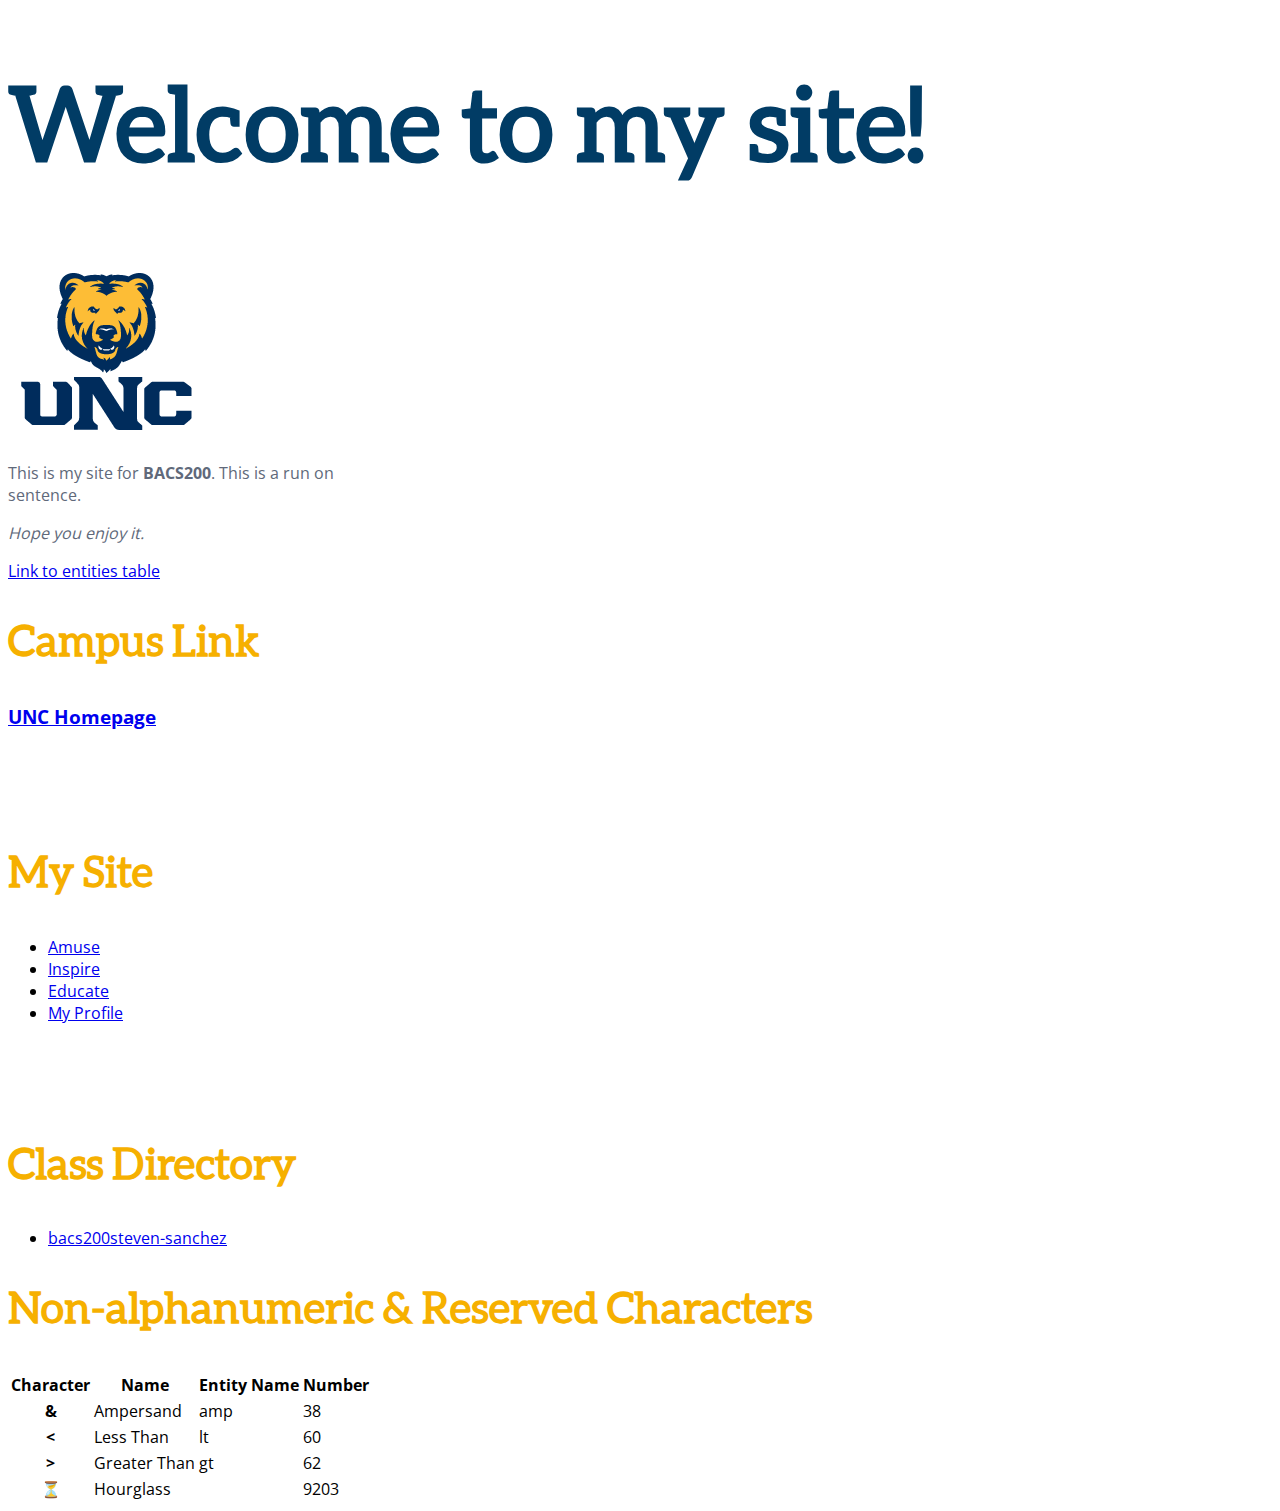
<file: index.html>
<!DOCTYPE html>
<!-- This is my homepage, don't forget it -->
<html lang="en">
<head>
  <title>Homepage</title>
  <link rel="icon" href="images/UNClogo.png">
  <style>
    @font-face 
    {
      font-family: UNCTitle;
      src: url('css/fonts/Aleo.ttf');
    }
    @font-face 
    {
      font-family: UNCText;
      src: url('css/fonts/OpenSans.ttf');
    }
    *
    {
      font-family: UNCText;
    }
    :root
    {
      --UNC-Blue:#013c65;
      --UNC-Gold: #f6b000;
      --UNC-Gray: #60697a;
    }
    h1
    {
      font-family: UNCTitle;
      color: var(--UNC-Blue);
      font-size: 8vw;
    }
    h2
    {
      font-family: UNCTitle;
      color: var(--UNC-Gold);
      font-size: 32pt;
    }
    p
    {
      font-family: UNCText;
      color: var(--UNC-Gray);
    }
  </style>
</head>
<body>
  <h1>Welcome to my site!</h1>
  <a href="#directory"><img src="images/UNClogo.png" alt="UNC bear logo"></a>
  <p>This is my site for <strong>BACS200</strong>. This is a run on
    <br>
    sentence.</p>
  <p><em>Hope you enjoy it.</em></p>
  <a href="#entities">Link to entities table</a>
  <!--
  <section>
    <h2>Campus Pic</h2>
    <img src="https://www.unco.edu/news/images/UNC-aerial-trustees-article.jpg" alt="Aerial view of UNC campus in Greeley">
  </section>
  -->
  <section>
    <h2>Campus Link</h2>
    <h3><a href="https://www.unco.edu">UNC Homepage</a></h3>
  </section>
  <br>
  <br>
  <br>
  <section>
    <h2>My Site</h2>
    <ul>
      <li><a href="amuse.html">Amuse</a></li>
      <li><a href="https://bacs200steven-sanchez.github.io/inspire.html">Inspire</a></li>
      <li><a href="educate.html">Educate</a></li>
      <li><a href="profile.html">My Profile</a></li>
    </ul>
  </section>
  <br>
  <br>
  <br>
  <section id="directory">
    <h2>Class Directory</h2>
    <ul>
      <li>
        <a href="https://bacs200steven-sanchez.github.io">bacs200steven-sanchez</a>
      </li>
    </ul>
  </section>
  <section id="entities">
    <h2>Non-alphanumeric &amp; Reserved Characters</h2>
    <table>
      <tr>
        <th>Character</th>
        <th>Name</th>
        <th>Entity Name</th>
        <th>Number</th>
      </tr>
      <tr>
        <th>&amp;</th>
        <td>Ampersand</td>
        <td>amp</td>
        <td>38</td>
      </tr>
      <tr>
        <th>&lt;</th>
        <td>Less Than</td>
        <td>lt</td>
        <td>60</td>
      </tr>
      <tr>
        <th>&gt;</th>
        <td>Greater Than</td>
        <td>gt</td>
        <td>62</td>
      </tr>
      <tr>
        <th>&#9203;</th>
        <td>Hourglass</td>
        <td></td>
        <td>9203</td>
      </tr>
    </table>
  </section>
</body>
</html>
</file>
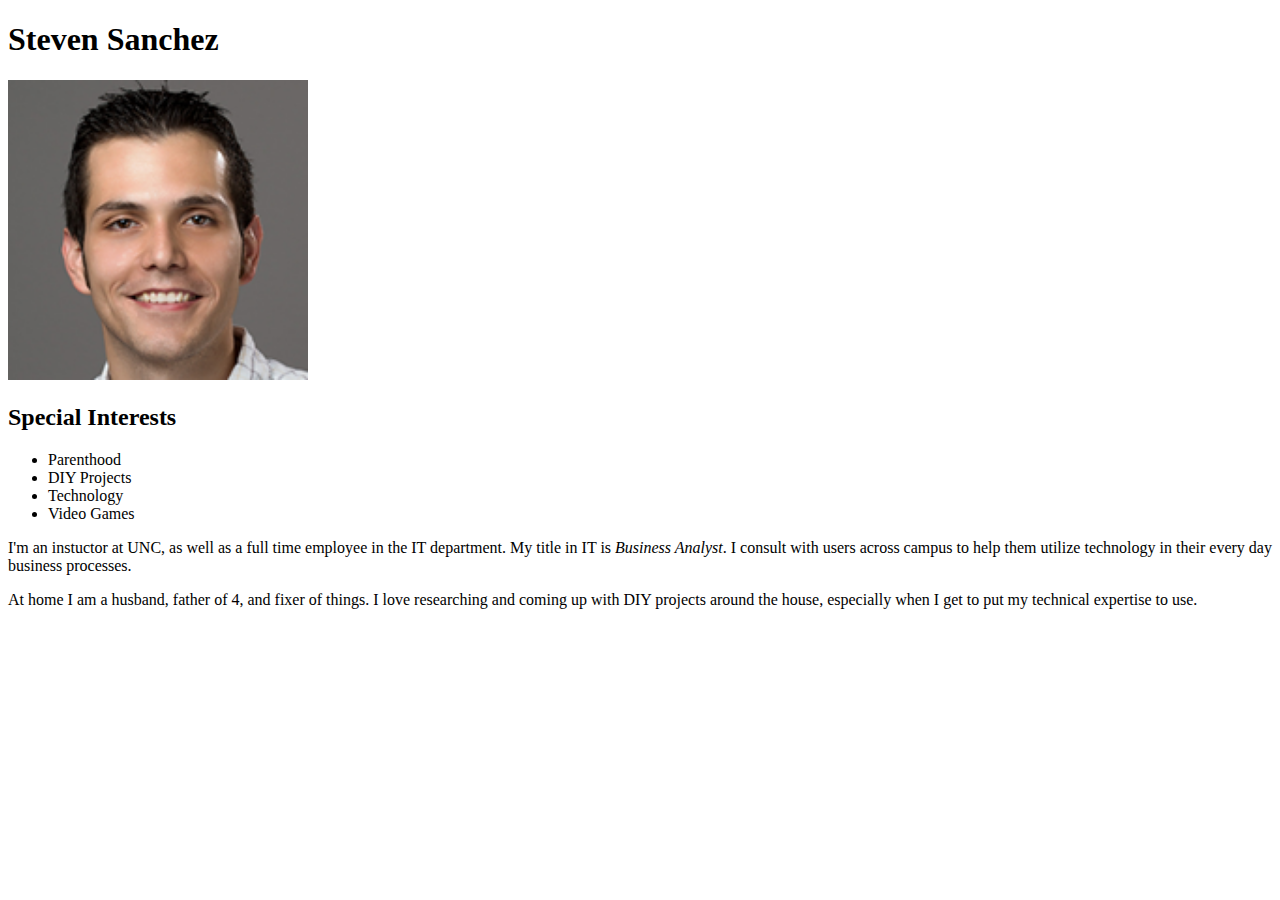
<file: _profile.html>
<!DOCTYPE html>
<html lang="en">
  <head>
    <title>My Profile Page</title>
    <meta charset="UTF-8">
  </head>
  <body>
    <h1>Steven Sanchez</h1>
    <section>
      <img id="mainpic" src="sanchez-steven.png" alt="Profile Pic" width="300">
      <section>
        <h2>Special Interests</h2>
        <ul>
          <li>Parenthood</li>
          <li>DIY Projects</li>
          <li>Technology</li>
          <li>Video Games</li>
        </ul>
      </section>
    </section>
    <p>I'm an instuctor at UNC, as well as a full time employee in the IT department.  My title in IT is <em>Business Analyst</em>. I consult with users across campus to help them utilize technology in their every day business processes.</p>
    <p>At home I am a husband, father of 4, and fixer of things.  I love researching and coming up with DIY projects around the house, especially when I get to put my technical expertise to use.</p>
  </body>
</html>
</file>
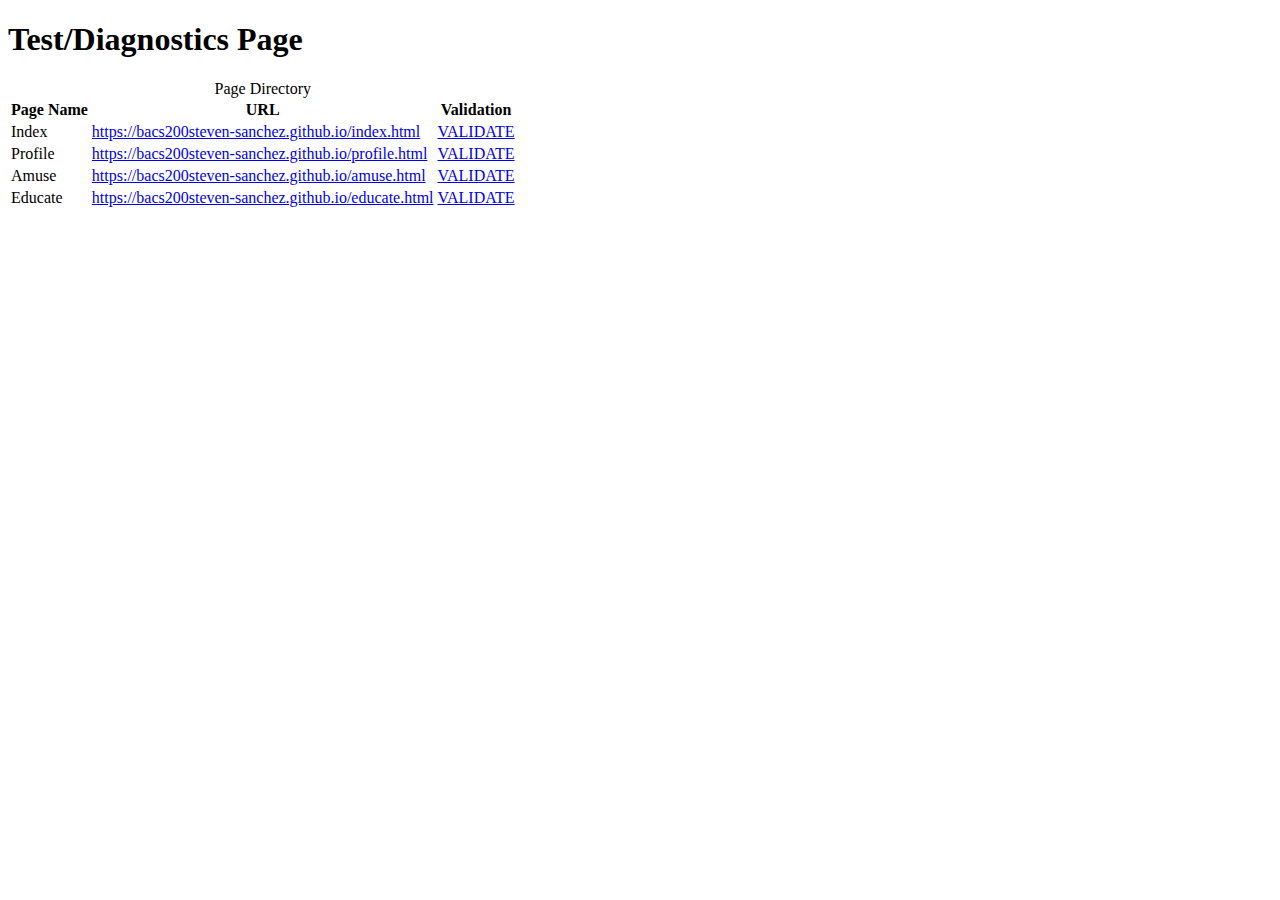
<file: _test.html>
<!doctype html>
<html lang="en">
	<head>
		<meta charset="utf-8">
		<title>Test/Diagnostics Page</title>
	</head>

	<body>
		<h1>Test/Diagnostics Page</h1>
		<table>
			<caption>Page Directory</caption>
			<thead>
				<tr>
					<th>Page Name</th>
					<th>URL</th>
					<th>Validation</th>
				</tr>
			</thead>
			<tbody>
			<tr>
				<td>Index</td>
				<td><a href="index.html">https://bacs200steven-sanchez.github.io/index.html</a></td>
				<td><a href="https://validator.w3.org/nu/?showsource=yes&doc=https://bacs200steven-sanchez.github.io/index.html">VALIDATE</a></td>
			</tr>
			<tr>
				<td>Profile</td>
				<td><a href="profile.html">https://bacs200steven-sanchez.github.io/profile.html</a></td>
				<td><a href="https://validator.w3.org/nu/?showsource=yes&doc=https://bacs200steven-sanchez.github.io/profile.html">VALIDATE</a></td>
			</tr>
			<tr>
				<td>Amuse</td>
				<td><a href="amuse.html">https://bacs200steven-sanchez.github.io/amuse.html</a></td>
				<td><a href="https://validator.w3.org/nu/?showsource=yes&doc=https://bacs200steven-sanchez.github.io/amuse.html">VALIDATE</a></td>
			</tr>
			<tr>
				<td>Educate</td>
				<td><a href="educate.html">https://bacs200steven-sanchez.github.io/educate.html</a></td>
				<td><a href="https://validator.w3.org/nu/?showsource=yes&doc=https://bacs200steven-sanchez.github.io/educate.html">VALIDATE</a></td>
			</tr>
			</tbody>
		
		</table>
	</body>
</html>
</file>
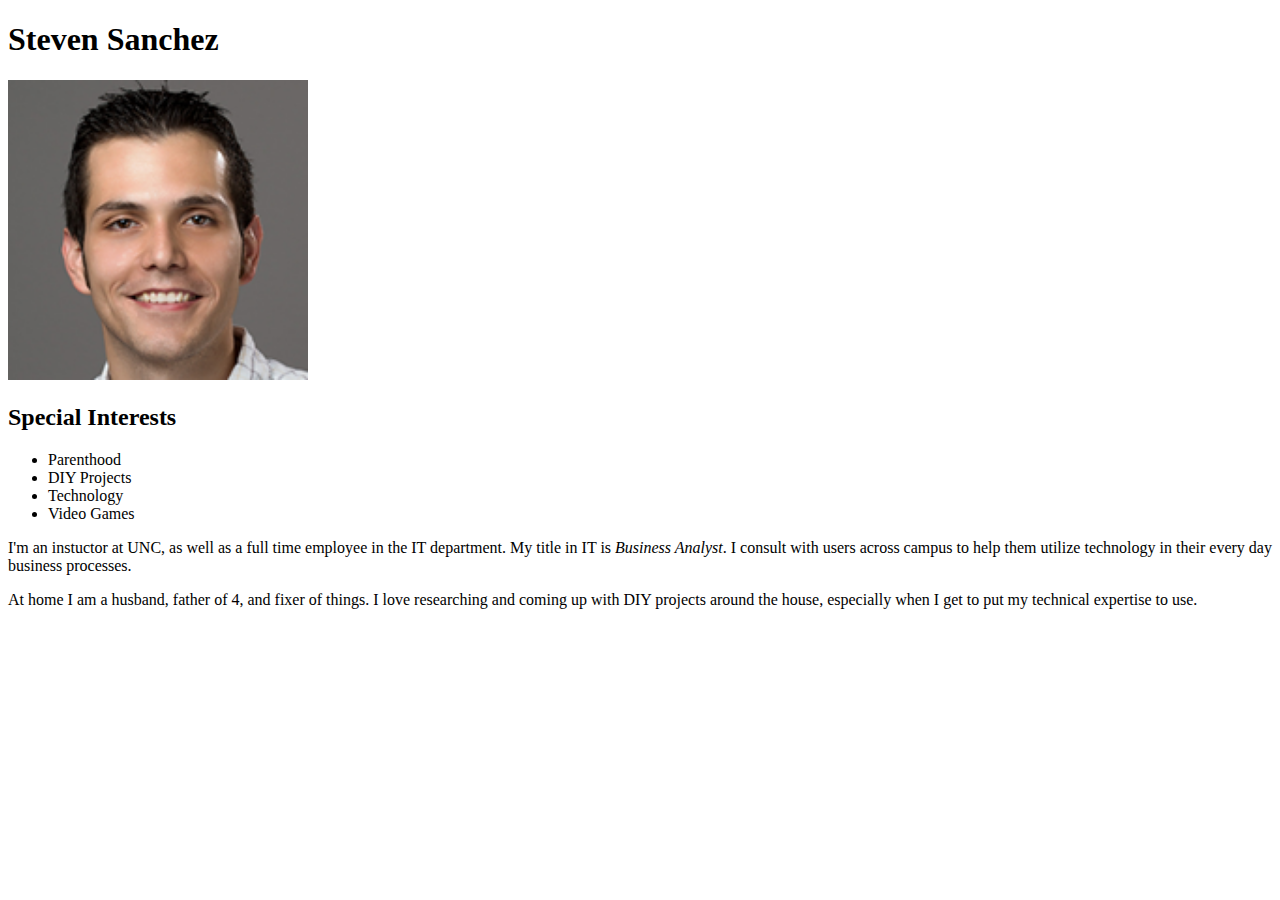
<file: profile.html>
<!DOCTYPE html>
<html lang="en">
  <head>
    <title>My Profile Page</title>
    <meta charset="UTF-8">
  </head>
  <body>
    <h1>Steven Sanchez</h1>
    <section>
      <img id="mainpic" src="images/sanchez-steven.png" alt="Profile Pic" height="300">
      <section>
        <h2>Special Interests</h2>
        <ul>
          <li>Parenthood</li>
          <li>DIY Projects</li>
          <li>Technology</li>
          <li>Video Games</li>
        </ul>
      </section>
    </section>
    <p>I'm an instuctor at UNC, as well as a full time employee in the IT department.  My title in IT is <em>Business Analyst</em>. I consult with users across campus to help them utilize technology in their every day business processes.</p>
    <p>At home I am a husband, father of 4, and fixer of things.  I love researching and coming up with DIY projects around the house, especially when I get to put my technical expertise to use.</p>
  </body>
</html>
</file>
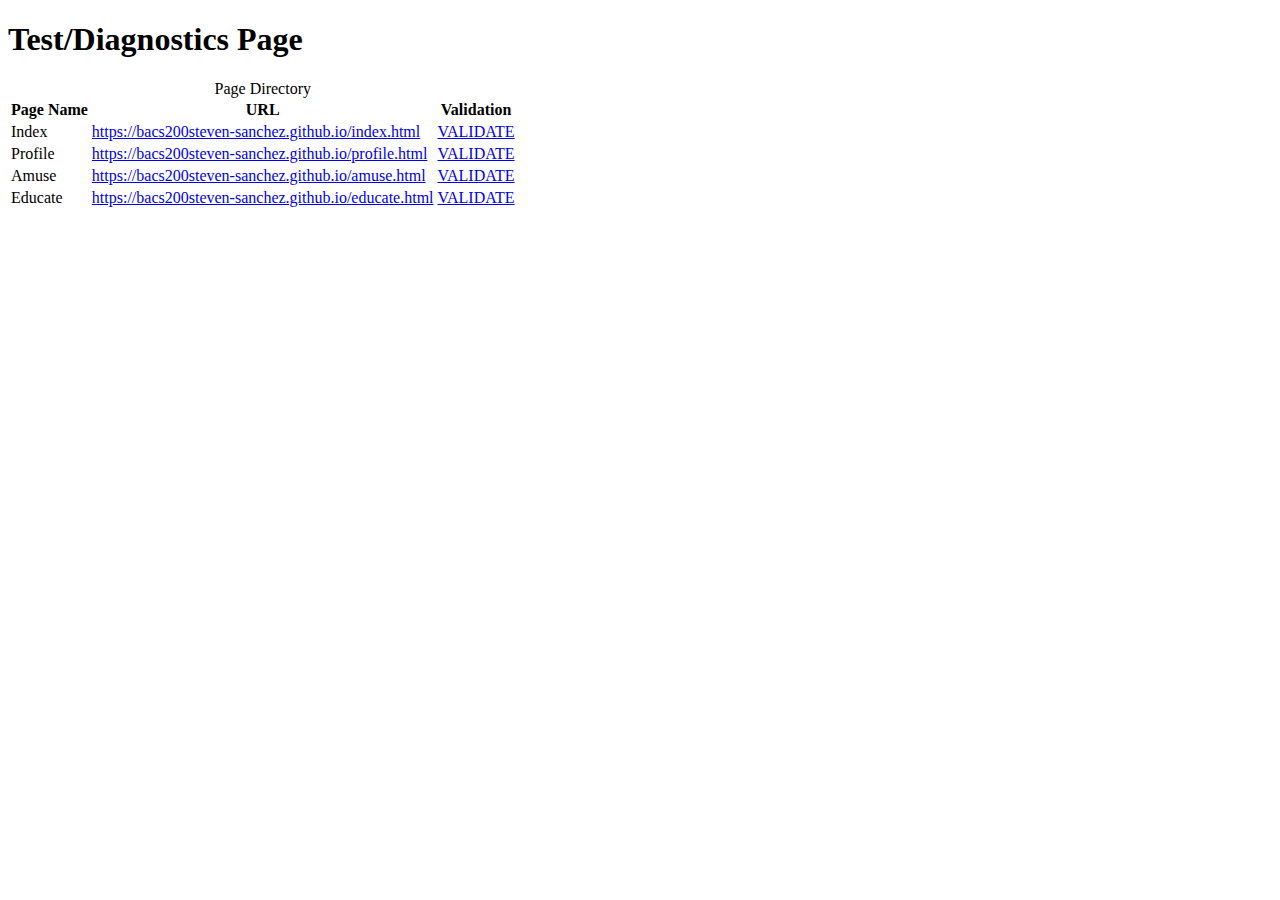
<file: test.html>
<!doctype html>
<html lang="en">
	<head>
		<meta charset="utf-8">
		<title>Test/Diagnostics Page</title>
	</head>

	<body>
		<h1>Test/Diagnostics Page</h1>
		<table>
			<caption>Page Directory</caption>
			<thead>
				<tr>
					<th>Page Name</th>
					<th>URL</th>
					<th>Validation</th>
				</tr>
			</thead>
			<tbody>
			<tr>
				<td>Index</td>
				<td><a href="index.html">https://bacs200steven-sanchez.github.io/index.html</a></td>
				<td><a href="https://validator.w3.org/nu/?showsource=yes&doc=https://bacs200steven-sanchez.github.io/index.html">VALIDATE</a></td>
			</tr>
			<tr>
				<td>Profile</td>
				<td><a href="profile.html">https://bacs200steven-sanchez.github.io/profile.html</a></td>
				<td><a href="https://validator.w3.org/nu/?showsource=yes&doc=https://bacs200steven-sanchez.github.io/profile.html">VALIDATE</a></td>
			</tr>
			<tr>
				<td>Amuse</td>
				<td><a href="amuse.html">https://bacs200steven-sanchez.github.io/amuse.html</a></td>
				<td><a href="https://validator.w3.org/nu/?showsource=yes&doc=https://bacs200steven-sanchez.github.io/amuse.html">VALIDATE</a></td>
			</tr>
			<tr>
				<td>Educate</td>
				<td><a href="educate.html">https://bacs200steven-sanchez.github.io/educate.html</a></td>
				<td><a href="https://validator.w3.org/nu/?showsource=yes&doc=https://bacs200steven-sanchez.github.io/educate.html">VALIDATE</a></td>
			</tr>
			</tbody>
		
		</table>
	</body>
</html>
</file>
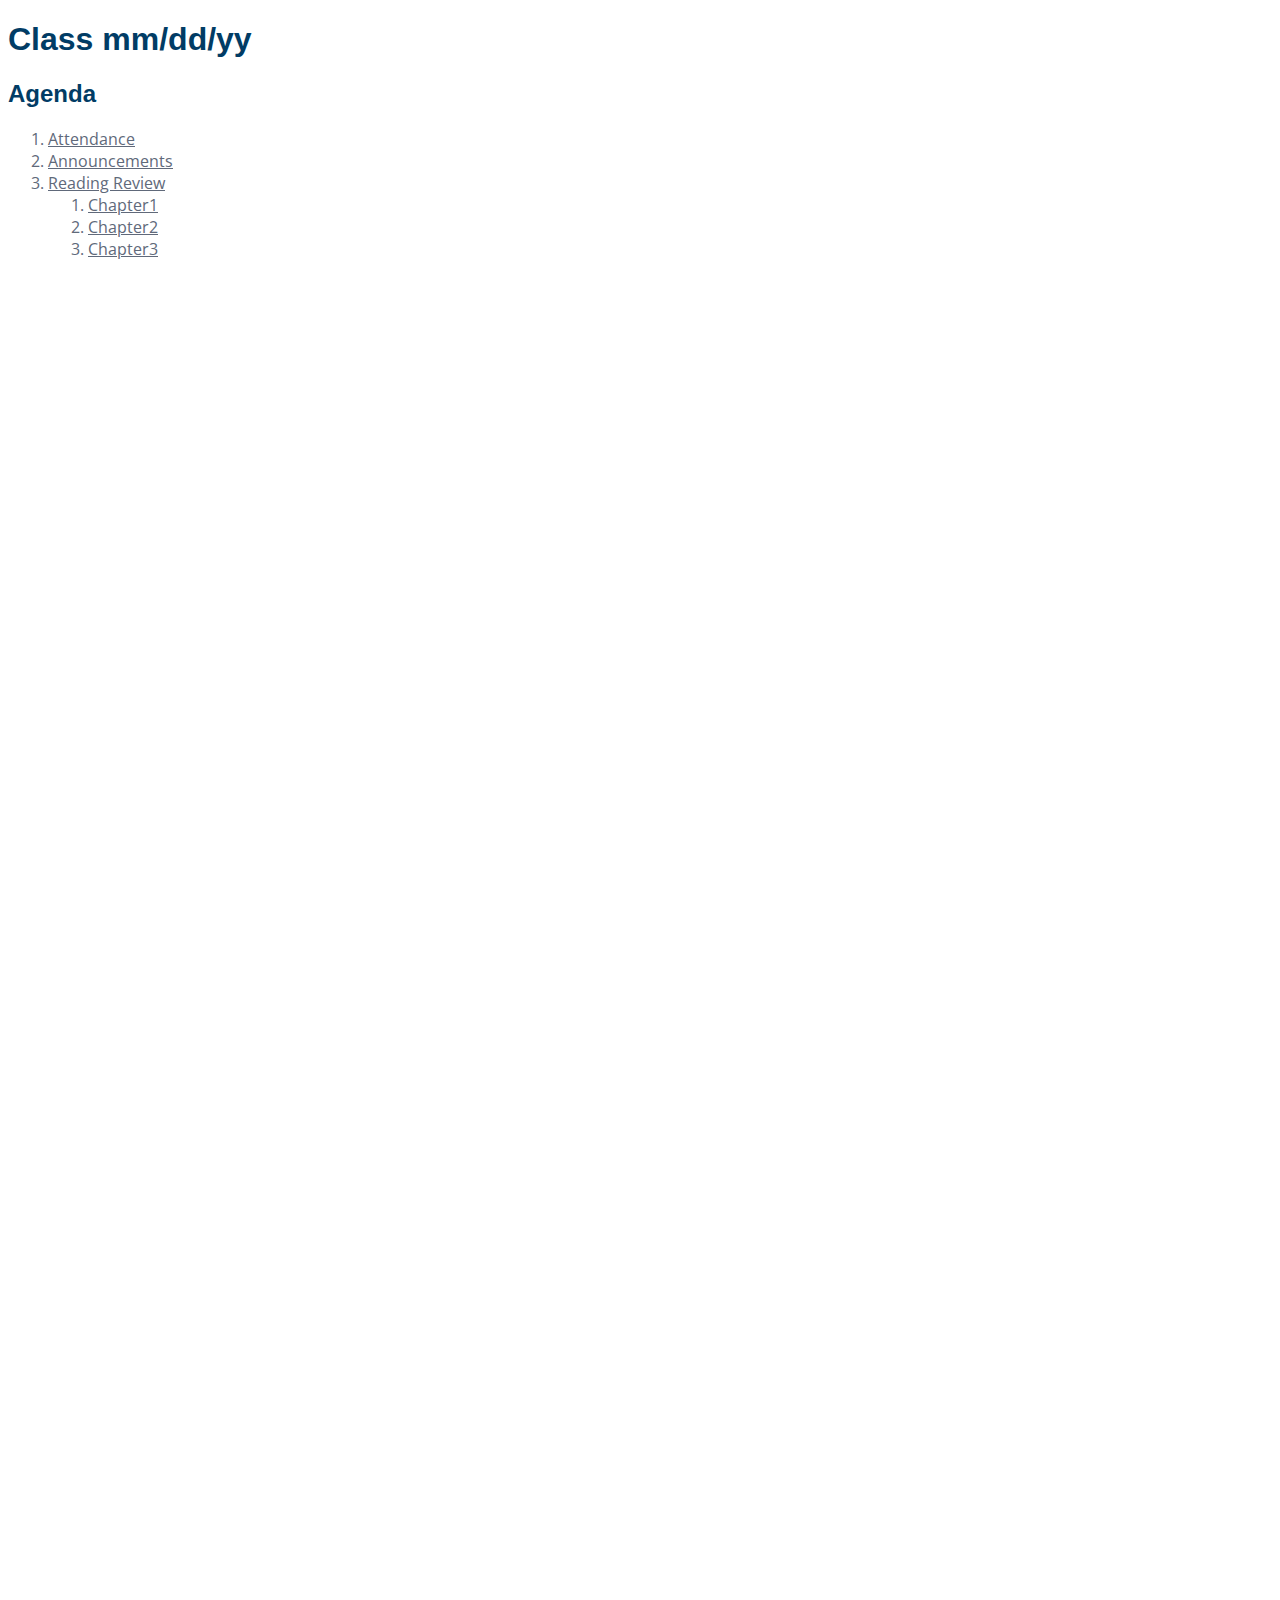
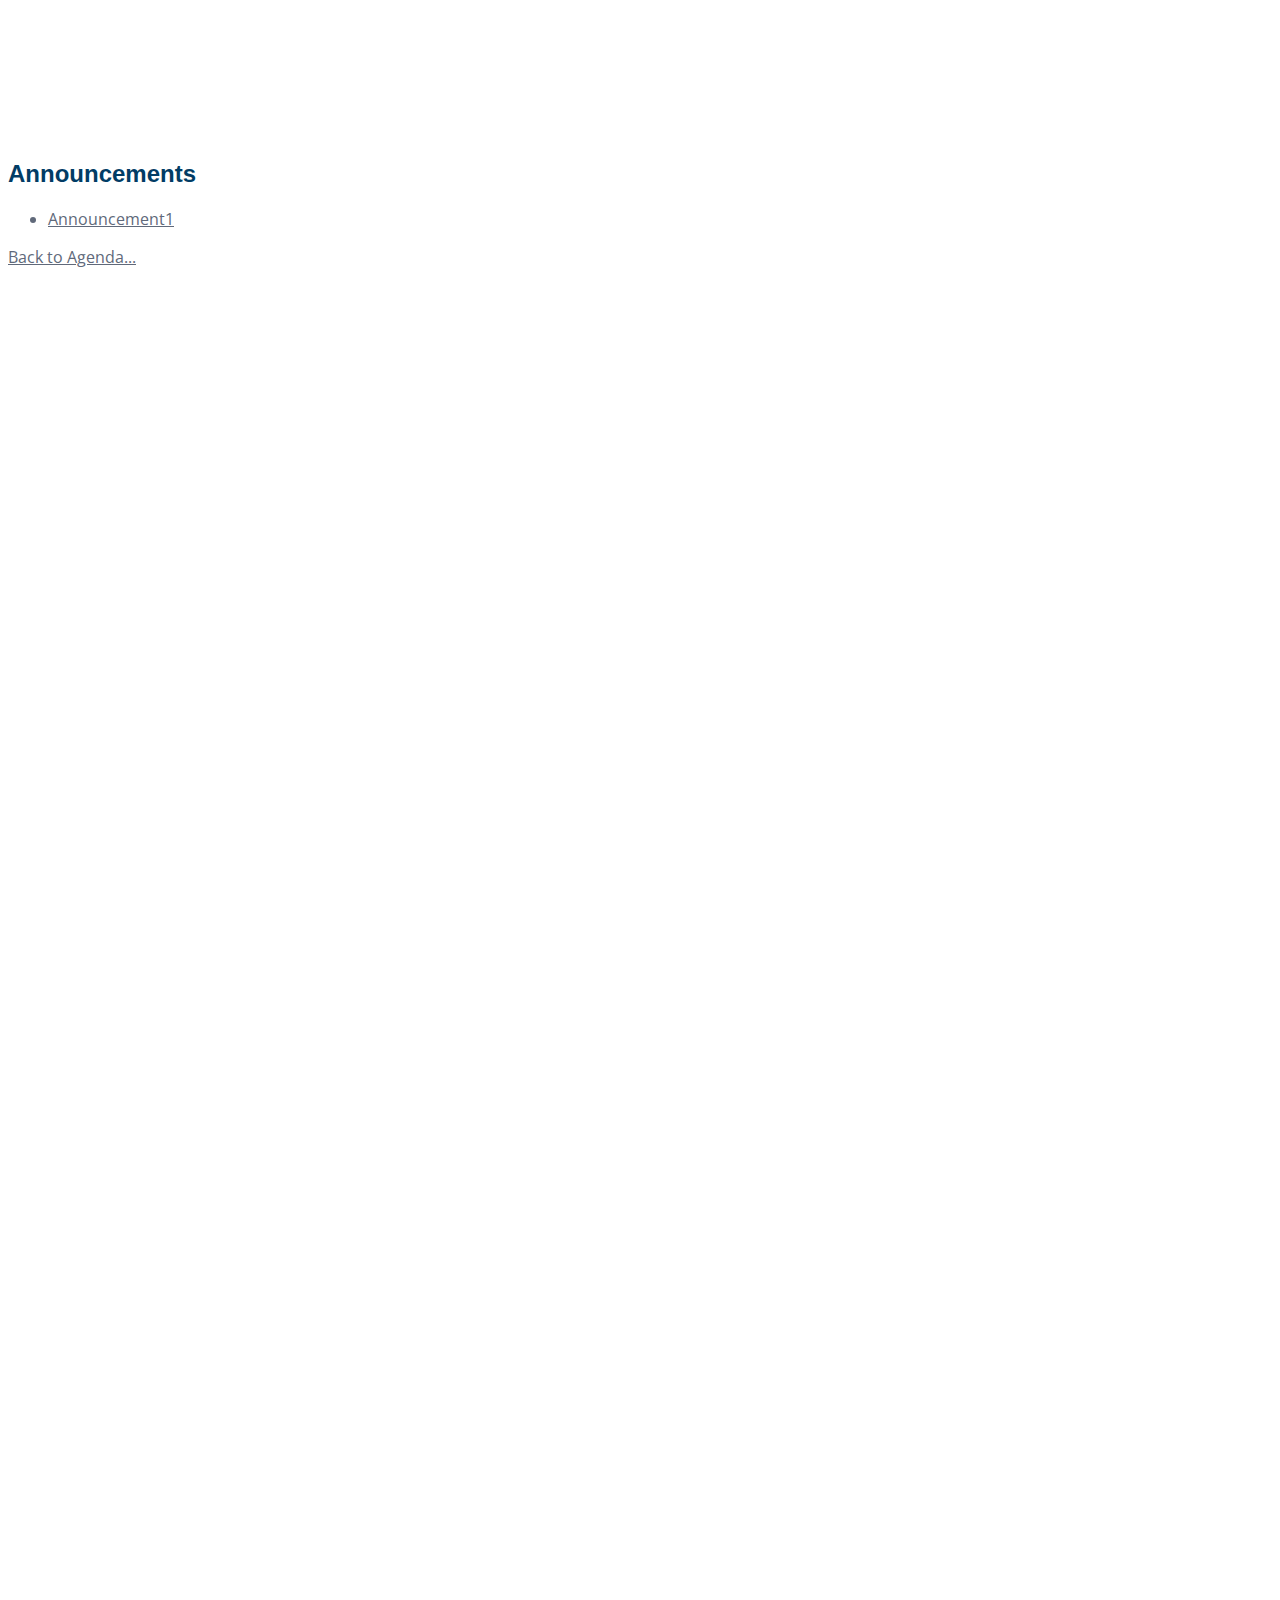
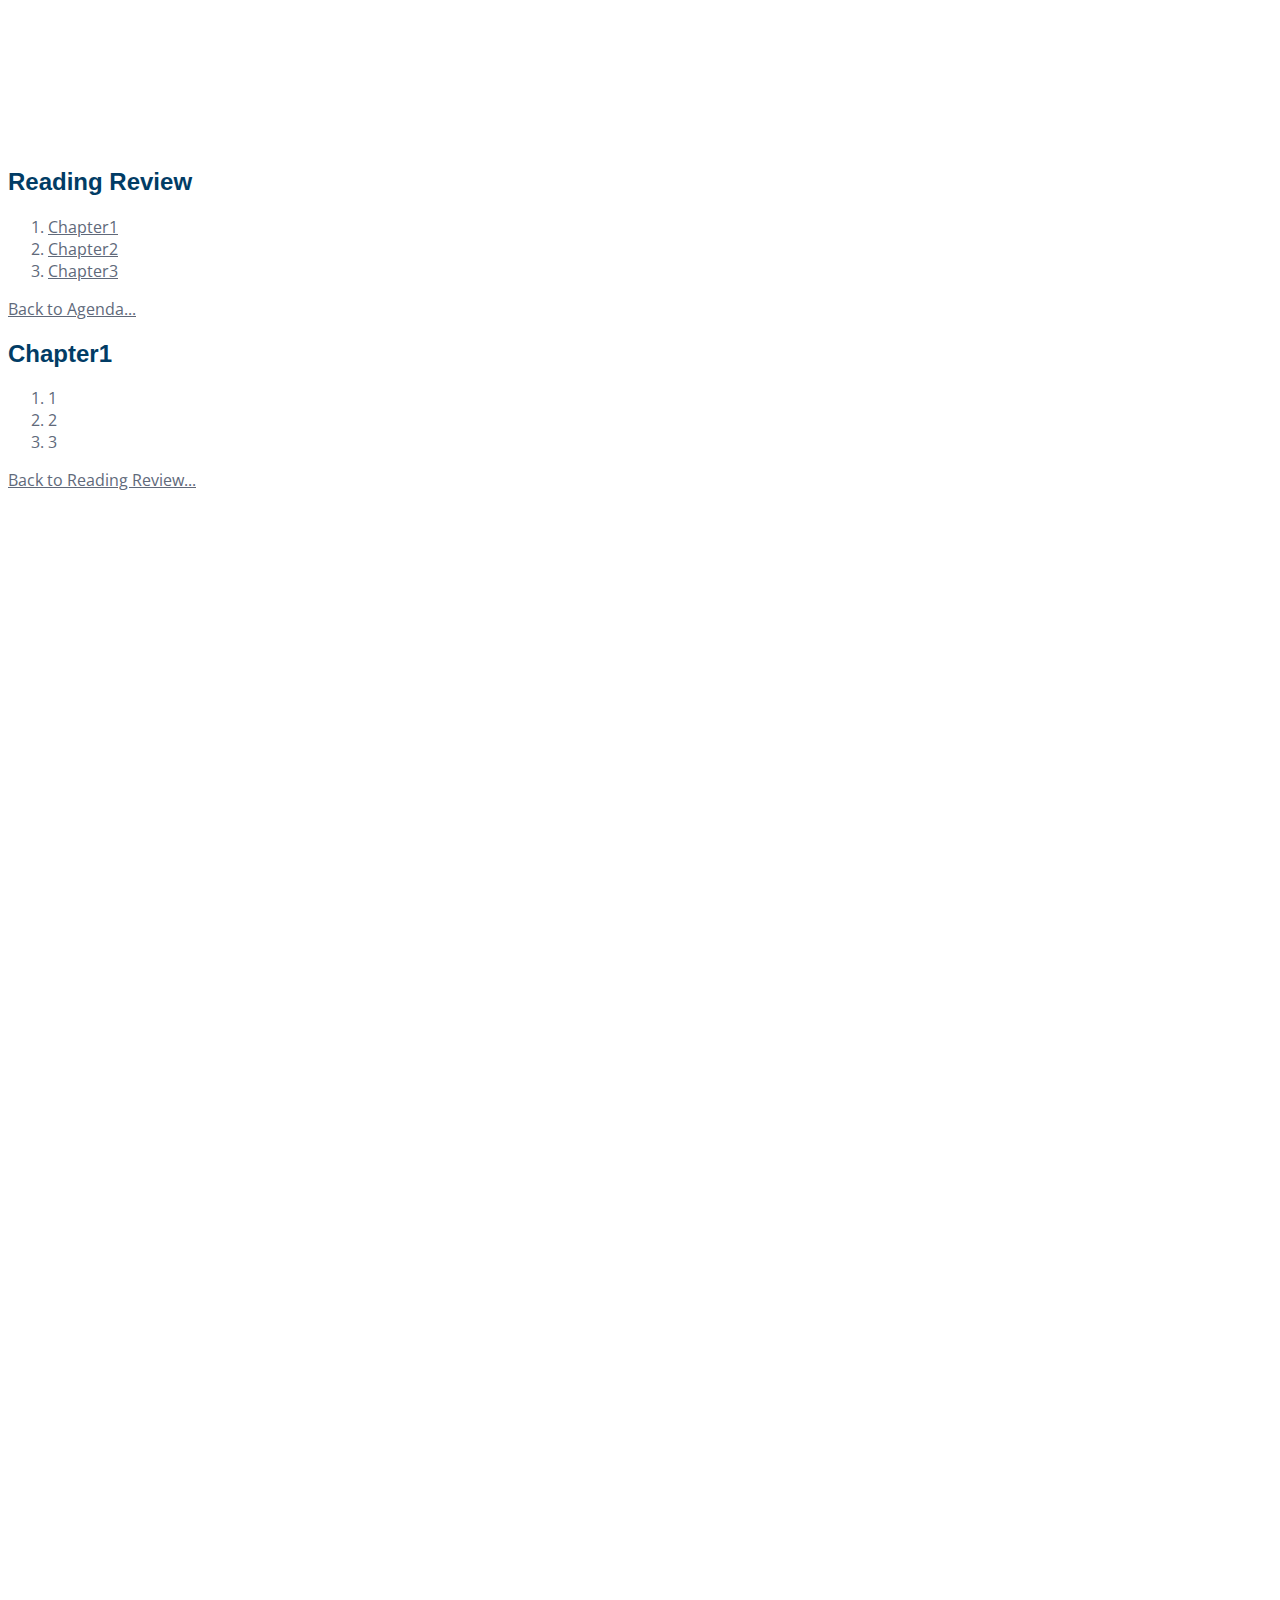
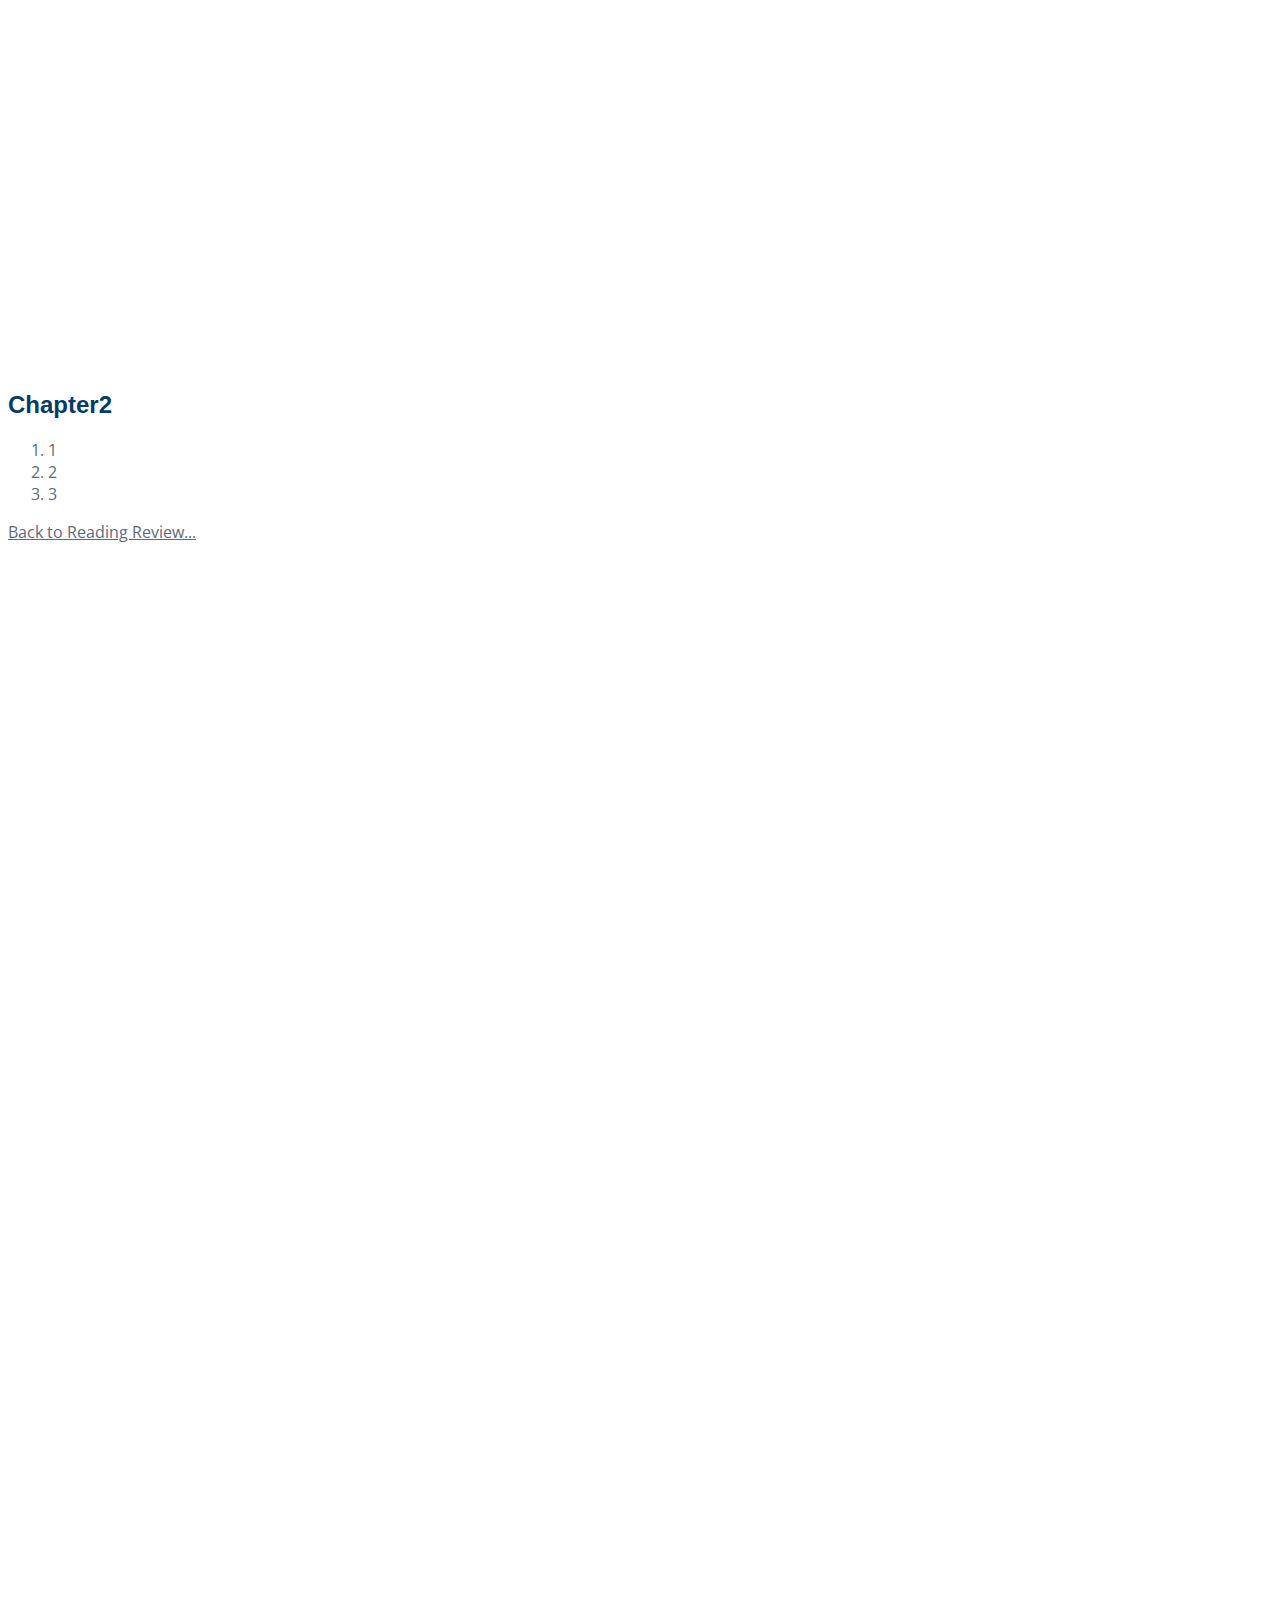
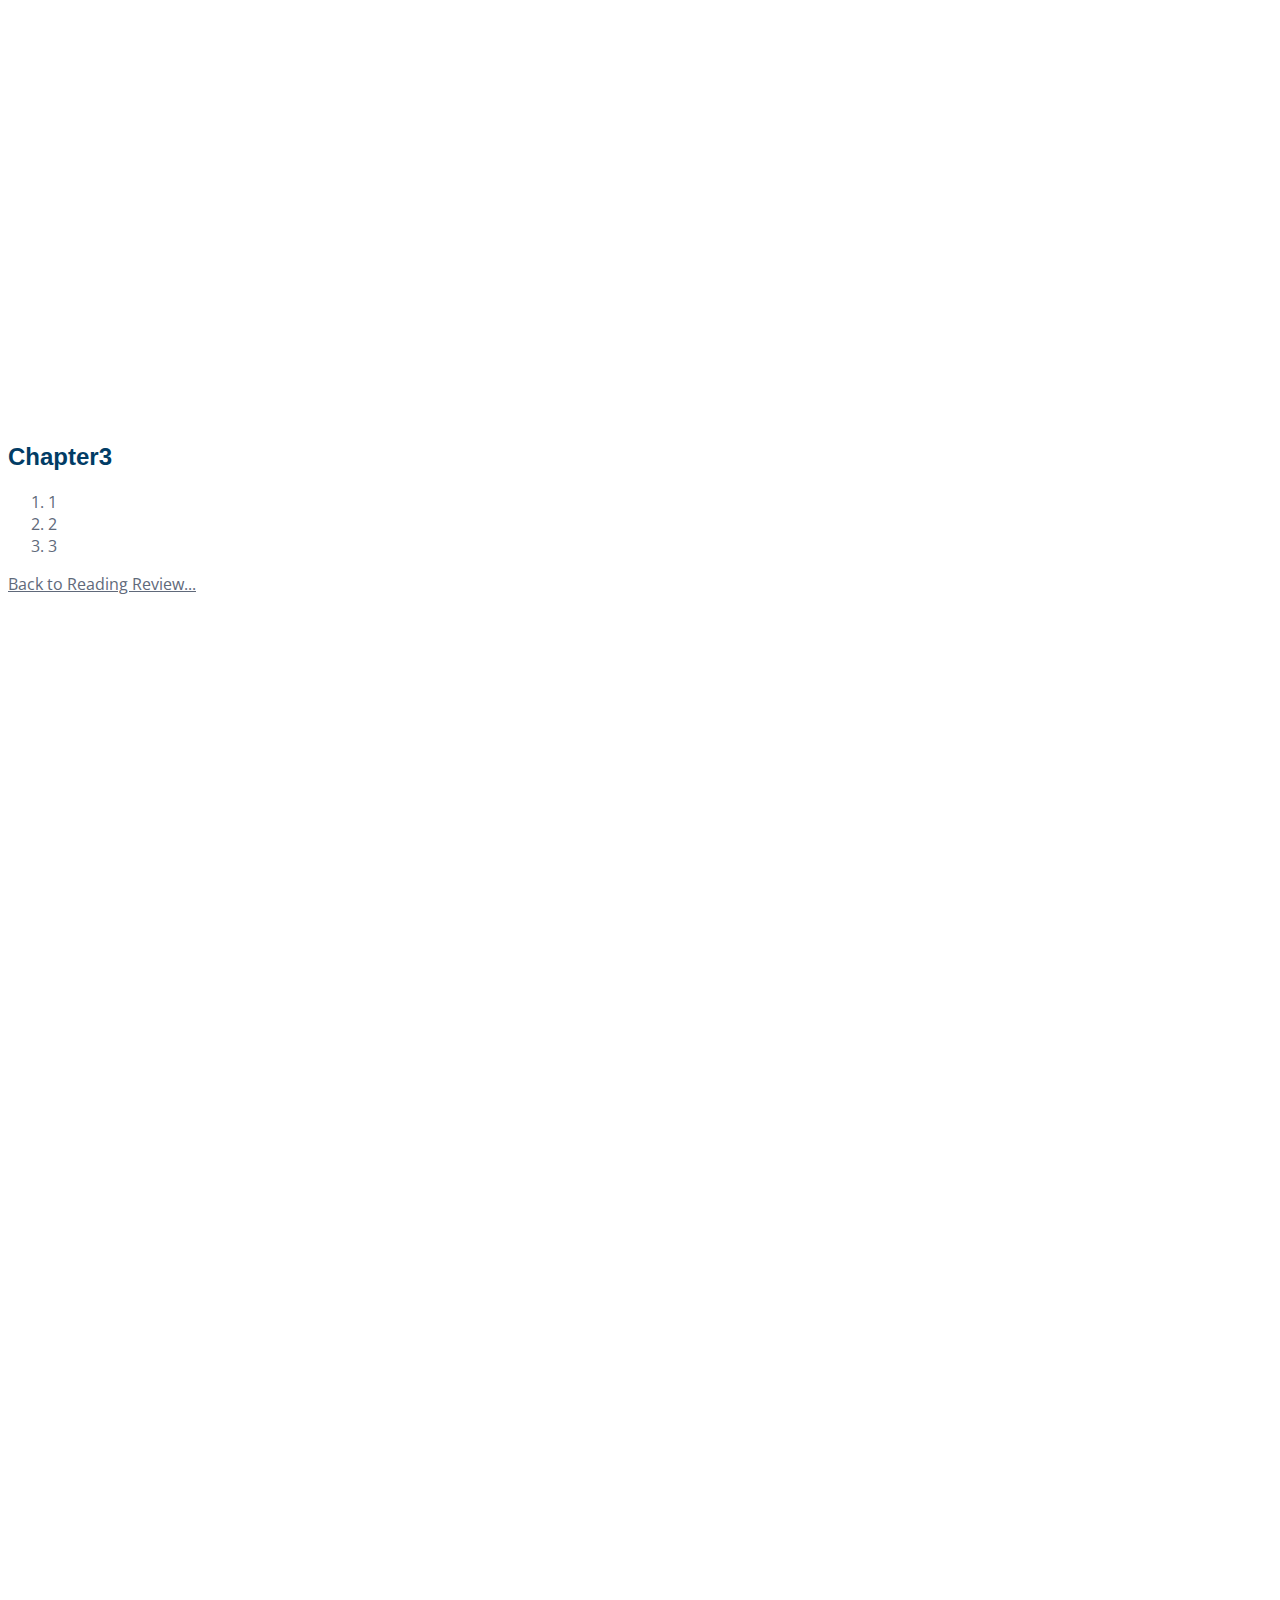
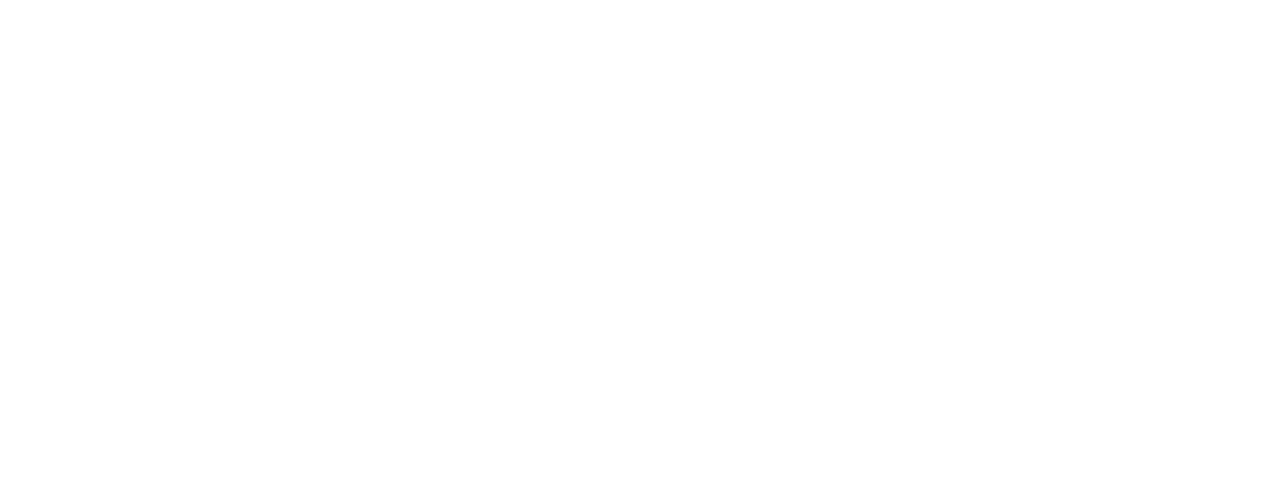
<file: class/template.html>
<!DOCTYPE html>
<html lang="en">
    <head>
        <meta charset="UTF-8">
        <title>Class mm/dd/yy</title>
        <link rel="stylesheet" href="..\css\UNC.css">
        <style>
            section
            {
                margin-bottom: 1500px;
            }
        </style>
    </head>
    <body>
        <h1>Class mm/dd/yy</h1>
        <section id="agenda">
            <h2>Agenda</h2>
            <ol>
                <li><a href="#attendance">Attendance</a></li>
                <li><a href="#announcements">Announcements</a></li>
                <li><a href="#reading">Reading Review</a>
                    <ol>
                        <li><a href="#chapter1">Chapter1</a></li>
                        <li><a href="#chapter2">Chapter2</a></li>
                        <li><a href="#chapter3">Chapter3</a></li>
                    </ol>
                </li>
            </ol>
        </section>
        <section id="announcements">
            <h2>Announcements</h2>
            <ul>
                <li><a href="canvaslink">Announcement1</a></li>
            </ul>
            <a id="agendalink" href="#agenda">Back to Agenda...</a>
        </section>
        <section id="reading">
            <h2>Reading Review</h2>
            <ol>
                <li><a href="#chapter1">Chapter1</a></li>
                <li><a href="#chapter2">Chapter2</a></li>
                <li><a href="#chapter3">Chapter3</a></li>
            </ol>
            <a id="agendalink" href="#agenda">Back to Agenda...</a>
            <section id="chapter1">
                <h2>Chapter1</h2>
                <ol>
                    <li>1</li>
                    <li>2</li>
                    <li>3</li>
                </ol>
                <a id="readinglink" href="#reading">Back to Reading Review...</a>
            </section>
            <section id="chapter2">
                <h2>Chapter2</h2>
                <ol>
                    <li>1</li>
                    <li>2</li>
                    <li>3</li>
                </ol>
                <a id="readinglink" href="#reading">Back to Reading Review...</a>
            </section>
            <section id="chapter3">
                <h2>Chapter3</h2>
                <ol>
                    <li>1</li>
                    <li>2</li>
                    <li>3</li>
                </ol>
                <a id="readinglink" href="#reading">Back to Reading Review...</a>
            </section>
        </section>
    </body>
</html>
</file>
